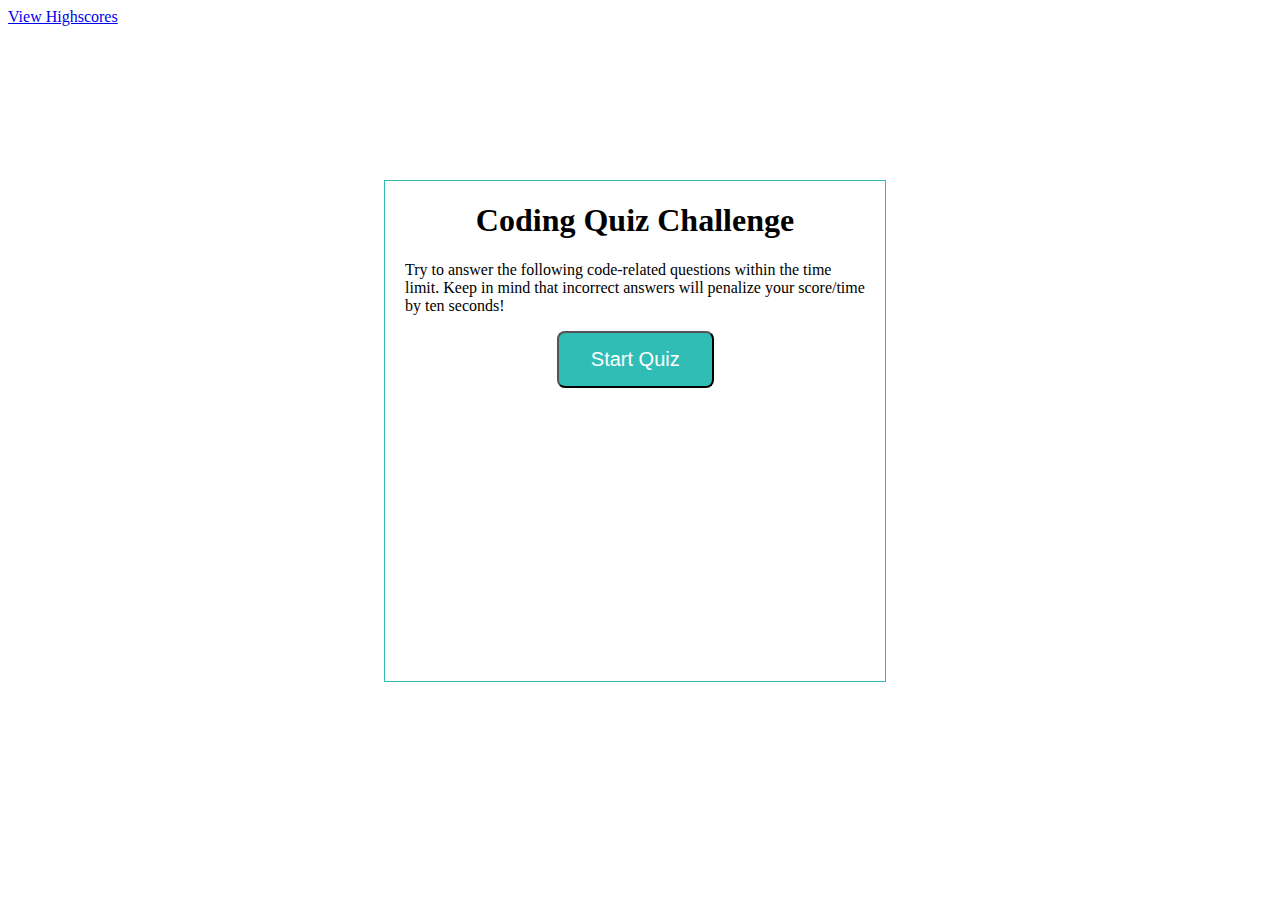
<file: index.html>
<!DOCTYPE html>
<html lang="en">

<head>
    <meta charset="UTF-8">

    <meta name="viewport" content="width=device-width, initial-scale=1.0">

    <meta http-equiv="X-UA-Compatible" content="ie=edge">
    <!-- This is the style links -->
    <link rel="stylesheet" type="text/css" href="style.css">

    <!-- This is the title-->
    <title>Code Quiz</title>
</head>

<body>
    <!-- Link to highscores -->
    <a href="highscore.html">View Highscores</a>
    <!-- This is a wrapper -->
    <div id="wrapper">
        <!-- Div for timer -->
        <div id="currentTime"></div>
        <!-- Div for quiz content -->
        <div id="questionsDiv">
            <h1>Coding Quiz Challenge</h1>
            <p>Try to answer the following code-related questions within the time limit. Keep in mind that incorrect
                answers
                will penalize your score/time by ten seconds!</p>
            <ul id="choicesUl"></ul>
            <!-- Buttons -->
            <button id="startTime">Start Quiz</button>
        </div>

    </div>


    <script src="questions.js"></script>


</body>

</html>
</file>
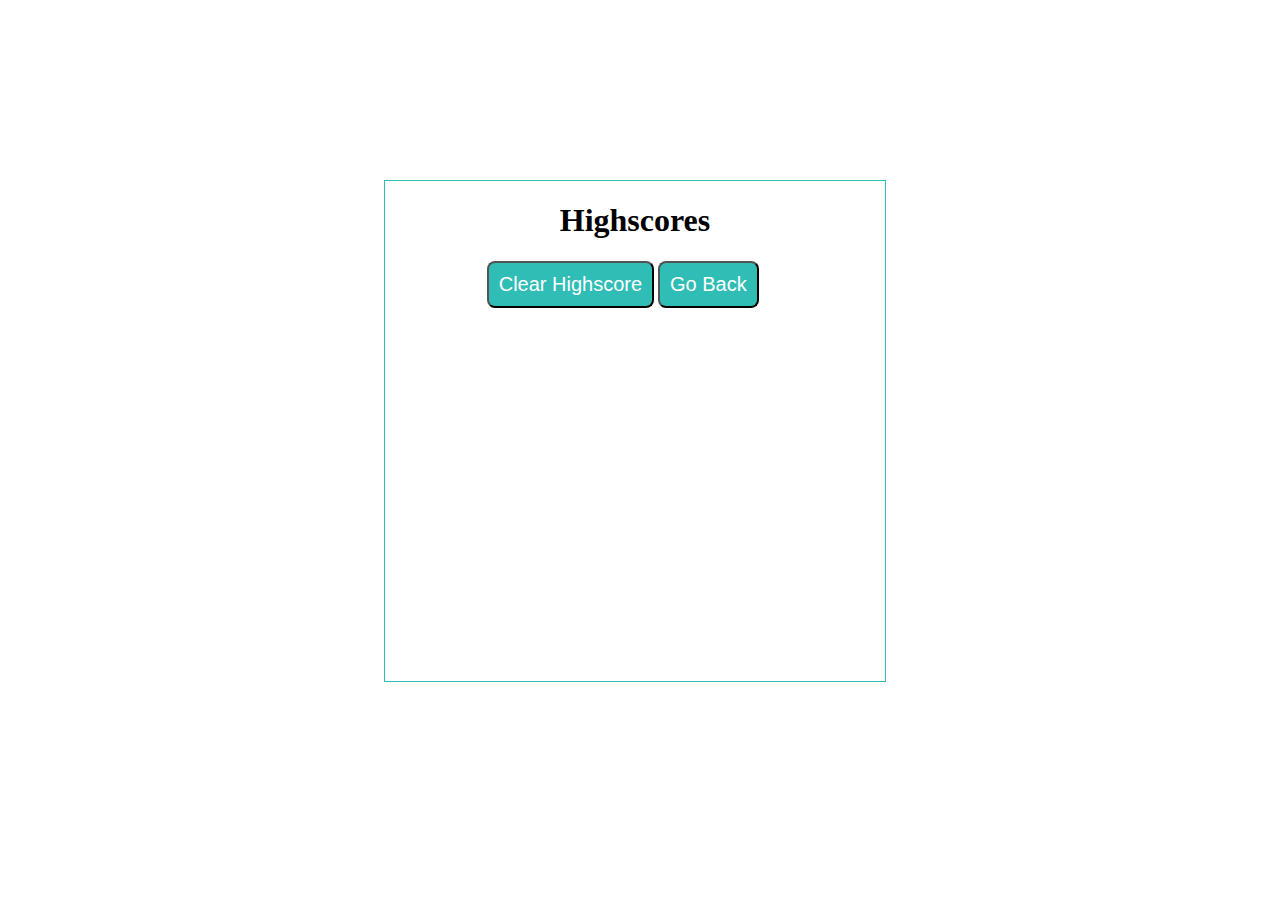
<file: highscore.html>
<!DOCTYPE html>
<html lang="en">

<head>
    <meta charset="UTF-8">
    <meta name="viewport" content="width=device-width, initial-scale=1.0">
    <!-- Jamie Morris Homework-4 Code Quiz -->
    <meta http-equiv="X-UA-Compatible" content="ie=edge">
    <!-- This is the style links -->
    <link rel="stylesheet" type="text/css" href="style.css">
    <!-- This is the title-->
    <title>Document</title>

</head>

<body>
    <!-- This is a wrapper -->
    <div id="wrapper">
        <!-- Div for timer -->
        <div id="currentTime"></div>
        <!-- Div for quiz content -->
        <div id="questionsDiv">
            <h1>Highscores</h1>
            <ul id="highScore"></ul>
            <!-- Buttons -->
            <button id="goBack">Go Back</button>
            <button id="clear" value="reset">Clear Highscore</button>
        </div>
    </div>
    <script src="highscore.js"></script>
</body>

</html>
</file>
<file: style.css>
#wrapper {
            position: absolute;
            left: 30%;
            top: 20%;
            width: 500px;
            height: 500px;
            border: 1px solid rgb(48, 189, 182);
        }
        #startTime {
            background-color: rgb(48, 189, 182);
            margin-left: 33%;
            padding: 15px 32px;
            font-size: 20px;
            color: white;
        }
        #questionsDiv {
            margin: 20px;
        }

        #currentTime {
            float: right;
        }

        #goBack {
            background-color: rgb(48, 189, 182);;
            position: relative;
            padding: 10px;
            font-size: 20px;
            color: white;
            top: 30%;
            left: 55%;
            width: auto;
            text-align: center;
            text-decoration: none;
        }



        #clear {
            background-color: rgb(48, 189, 182);
            position: relative;
            padding: 10px;
            font-size: 20px;
            color: white;
            top: 30%;
            right: 5%;
            text-align: center;
        }

        button {
            border-radius: 8px;
        }

        textarea {
            width: 90%;
            margin: 20px;
        }

        #Submit {
            background-color: rgb(48, 189, 182);
            margin-left: 33%;
            padding: 15px 32px;
            font-size: 20px;
            color: white;
        }

        label {
            margin-right: 10px;
        }
        input {
            margin-bottom: 20px;
            width: 50%;
            border: 1px solid lightgray;
        }

        h1 {
            text-align: center;
        }

        li {
            background-color: rgb(48, 189, 182);
            margin-top: 10px;
            padding: 5px 15px;
            width: 80%;
            font-size: 18px;
            color: white;
        }

        #createDiv {
            margin-top: 20px;
            border-top: 1px solid lightgray;
        }

        /* Start media queries */
        /* A Media Query max-width: 786px */
@media screen and (max-width: 786px) {
    /* Resized content to fit 786px  */
        body {
            max-width: 786px;
        }
    /* Resized main-content to fit 786px  */
    #wrapper {
        position: absolute;
        left: 20%;
    }

    a {
        margin-left: 20%;
    }
        #goBack {
            
            position: relative;
            left: 55%;
        }

        #clear {
            
            position: relative;
            right: 5%;
            
        }
    }
        
    /* A Media Query max-width: 640px */
    @media screen and (max-width: 640px) {
     /* Resized content to fit 640px  */
     body {
            min-width: 640px;
        }
    /* Resized main-content to fit 640px  */
    #wrapper {
        position: absolute;
        left: 10%;
    }
      a {
          margin-left: 10%;
      }

     
}
</file>
